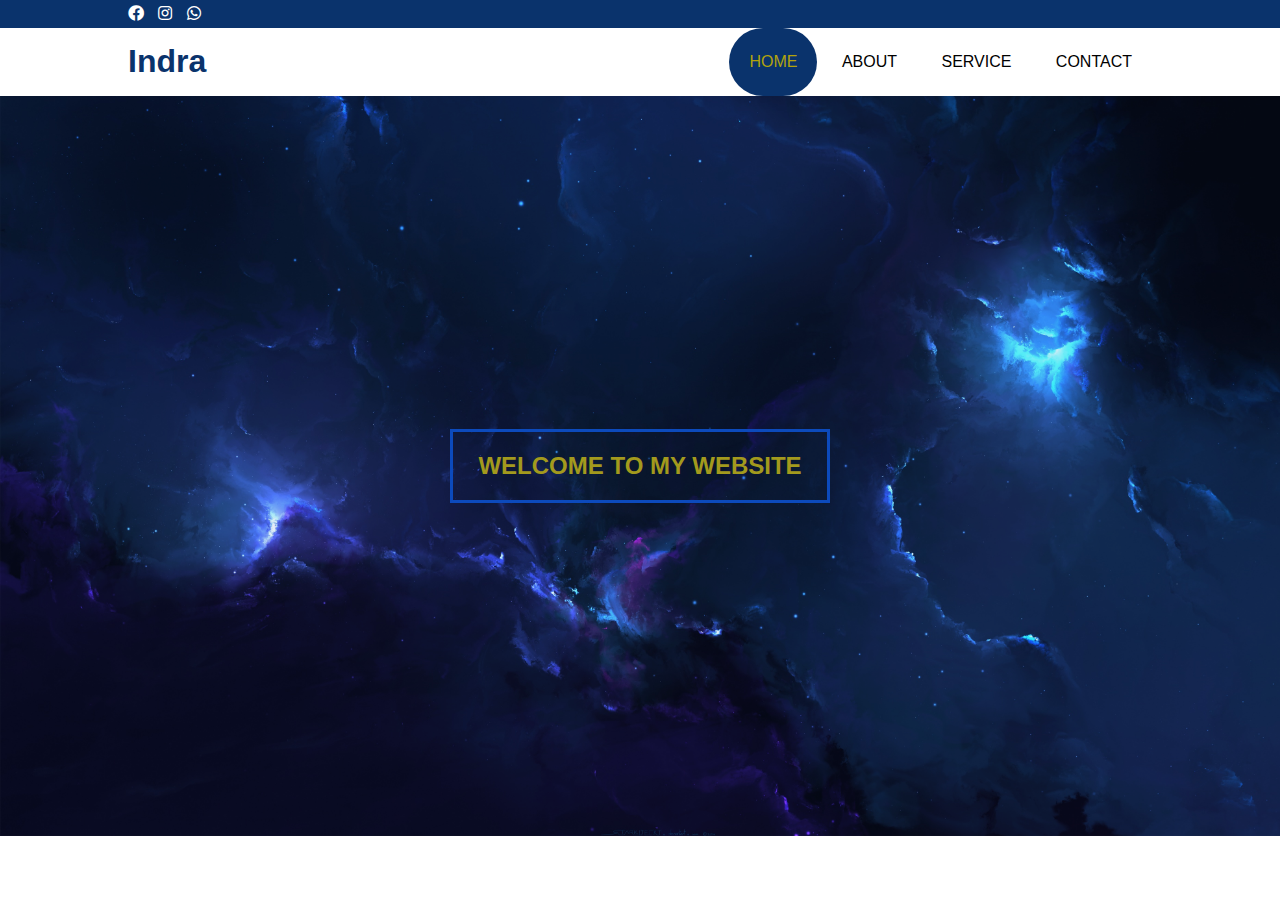
<file: index.html>
<!DOCTYPE html>
<html lang="en">
  <head>
    <meta charset="UTF-8" />
    <meta name="viewport" content="width=device-width, initial-scale=1.0" />
    <link rel="stylesheet" href="css/style.css" />
    <link
      rel="stylesheet"
      href="https://cdnjs.cloudflare.com/ajax/libs/font-awesome/5.13.0/css/all.min.css"
    />
    <title>UAS PEMROGRAMAN WEB</title>
  </head>
  <body>
    <div class="medsos">
      <div class="container">
        <ul>
          <li>
            <a
              href="https://www.facebook.com/share/rhQxjmohfNvXS2Hy/?mibextid=qi2Omg"
              ><i class="fab fa-facebook"></i
            ></a>
          </li>
          <li>
            <a href="https://www.instagram.com/dra_hrtn?igsh=ajhoN2hzdWVxcm1z"
              ><i class="fab fa-instagram"></i
            ></a>
          </li>
          <li>
            <a href="https://wa.me/qr/CWSLUCGHA27ML1"
              ><i class="fab fa-whatsapp"></i
            ></a>
          </li>
        </ul>
      </div>
    </div>
    <header>
      <div class="container">
        <h1><a href="index.html">Indra</a></h1>
        <ul>
          <li class="active"><a href="index.html">HOME</a></li>
          <li><a href="about.html">ABOUT</a></li>
          <li><a href="service.html">SERVICE</a></li>
          <li><a href="contact.html">CONTACT</a></li>
        </ul>
      </div>
    </header>
    <section class="gambar">
      <h2>WELCOME TO MY WEBSITE</h2>
  </body>
</html>
</file>
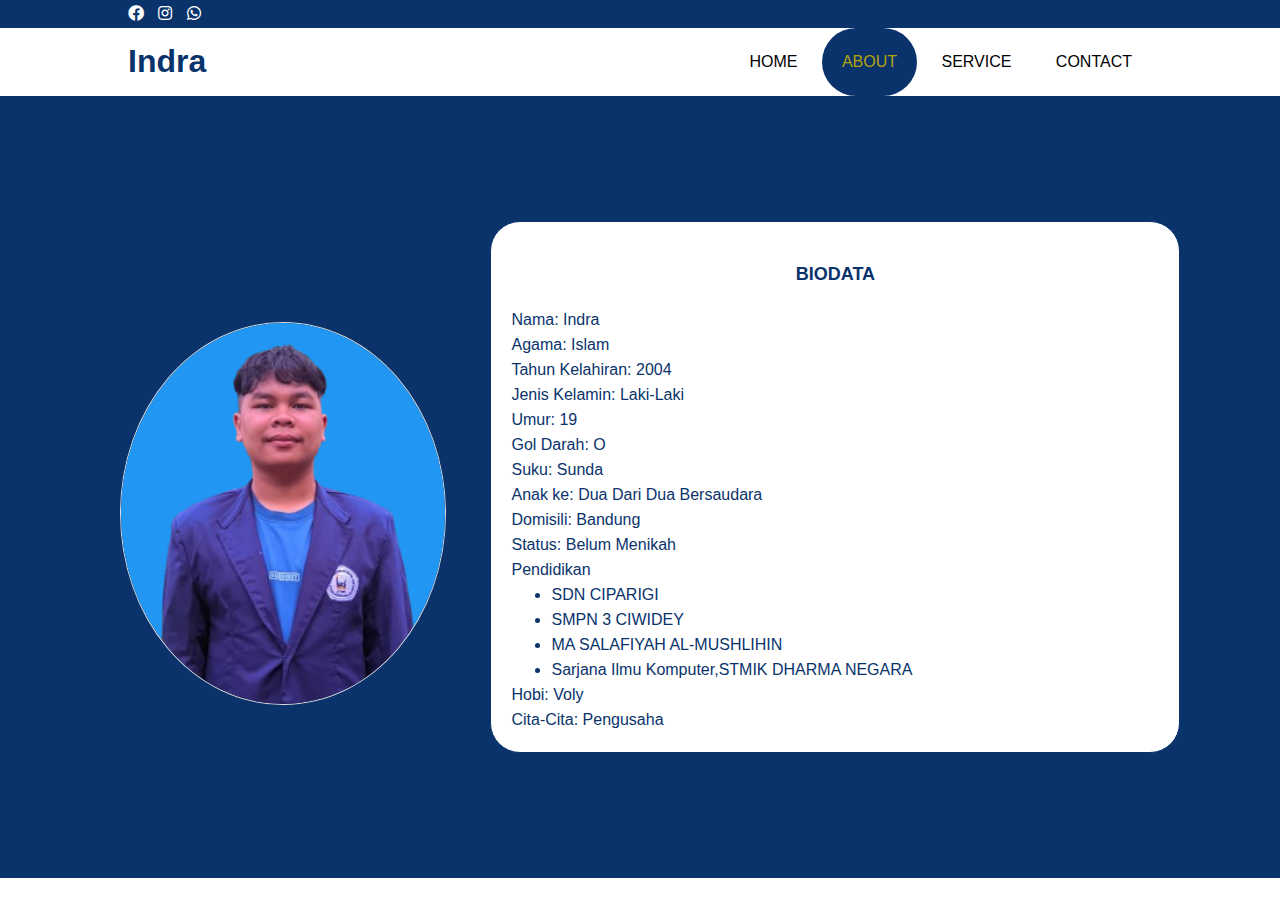
<file: about.html>
<!DOCTYPE html>
<html lang="en">
  <head>
    <meta charset="UTF-8" />
    <meta name="viewport" content="width=device-width, initial-scale=1.0" />
    <link rel="stylesheet" href="css/style.css" />
    <link
      rel="stylesheet"
      href="https://cdnjs.cloudflare.com/ajax/libs/font-awesome/5.13.0/css/all.min.css"
    />
    <title>UAS PEMROGRAMAN WEB</title>
  </head>
  <body>
    <div class="medsos">
      <div class="container">
        <ul>
          <li>
            <a
              href="https://www.facebook.com/share/rhQxjmohfNvXS2Hy/?mibextid=qi2Omg"
              ><i class="fab fa-facebook"></i
            ></a>
          </li>
          <li>
            <a href="https://www.instagram.com/dra_hrtn?igsh=ajhoN2hzdWVxcm1z"
              ><i class="fab fa-instagram"></i
            ></a>
          </li>
          <li>
            <a href="https://wa.me/qr/CWSLUCGHA27ML1"
              ><i class="fab fa-whatsapp"></i
            ></a>
          </li>
        </ul>
      </div>
    </div>
    <header>
      <div class="container">
        <h1><a href="index.html">Indra</a></h1>
        <ul>
          <li><a href="index.html">HOME</a></li>
          <li class="active"><a href="about.html">ABOUT</a></li>
          <li><a href="service.html">SERVICE</a></li>
          <li><a href="contact.html">CONTACT</a></li>
        </ul>
      </div>
    </header>
    <section class="about">
      <img src="image/foto.png" alt="foto" class="foto" />
      <div class="wadah">
        <div class="biodata">
          <h1>BIODATA</h1>
          <p>Nama: Indra</p>
          <p>Agama: Islam</p>
          <p>Tahun Kelahiran: 2004</p>
          <p>Jenis Kelamin: Laki-Laki</p>
          <p>Umur: 19</p>
          <p>Gol Darah: O</p>
          <p>Suku: Sunda</p>
          <p>Anak ke: Dua Dari Dua Bersaudara</p>
          <p>Domisili: Bandung</p>
          <p>Status: Belum Menikah</p>
          <p>Pendidikan</p>
          <ul>
            <li>SDN CIPARIGI</li>
            <li>SMPN 3 CIWIDEY</li>
            <li>MA SALAFIYAH AL-MUSHLIHIN</li>
            <li>Sarjana Ilmu Komputer,STMIK DHARMA NEGARA</li>
          </ul>
          <p>Hobi: Voly</p>
          <p>Cita-Cita: Pengusaha</p>
        </div>
      </div>
    </section>
  </body>
</html>
</file>
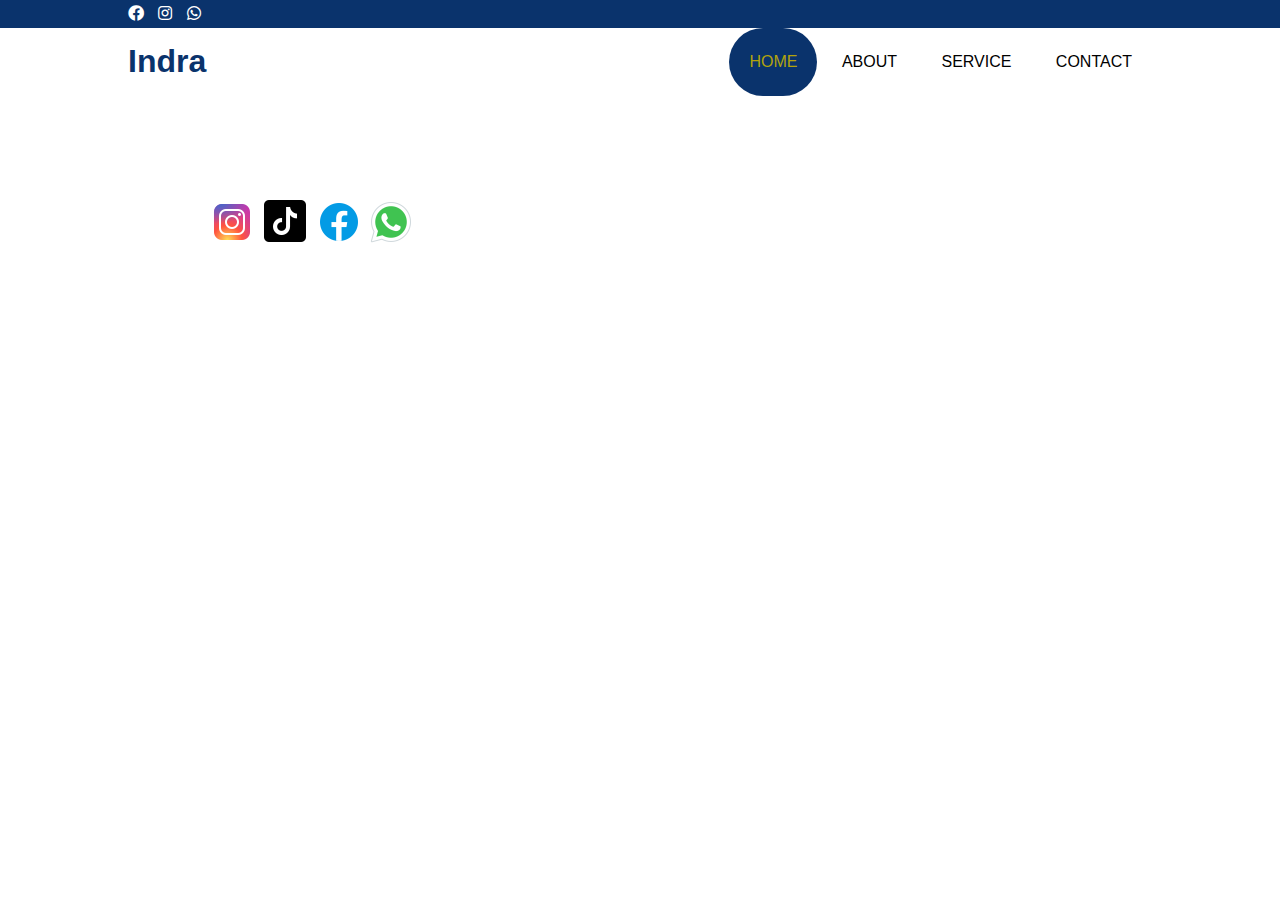
<file: contact.html>
<!DOCTYPE html>
<html lang="en">
  <head>
    <meta charset="UTF-8" />
    <meta name="viewport" content="width=device-width, initial-scale=1.0" />
    <link rel="stylesheet" href="css/style.css" />
    <link
      rel="stylesheet"
      href="https://cdnjs.cloudflare.com/ajax/libs/font-awesome/5.13.0/css/all.min.css"
    />
    <title>UAS PEMROGRAMAN WEB</title>
  </head>
  <body>
    <div class="medsos">
      <div class="container">
        <ul>
          <li>
            <a
              href="https://www.facebook.com/share/rhQxjmohfNvXS2Hy/?mibextid=qi2Omg"
              ><i class="fab fa-facebook"></i
            ></a>
          </li>
          <li>
            <a href="https://www.instagram.com/dra_hrtn?igsh=ajhoN2hzdWVxcm1z"
              ><i class="fab fa-instagram"></i
            ></a>
          </li>
          <li>
            <a href="https://wa.me/qr/CWSLUCGHA27ML1"
              ><i class="fab fa-whatsapp"></i
            ></a>
          </li>
        </ul>
      </div>
    </div>
    <header>
      <div class="container">
        <h1><a href="index.html">Indra</a></h1>
        <ul>
          <li class="active"><a href="index.html">HOME</a></li>
          <li><a href="about.html">ABOUT</a></li>
          <li><a href="service.html">SERVICE</a></li>
          <li><a href="contact.html">CONTACT</a></li>
        </ul>
      </div>
    </header>
    <section class="contact">
      <div class="container">
        <a href="https://www.instagram.com/dra_hrtn?igsh=ajhoN2hzdWVxcm1z"
          ><img src="image/ig.png" alt=""
        /></a>
        <a href="https://www.tiktok.com/@indrahrt012?_t=8ouEunZr7Qt&_r=1"
          ><img src="image/titok.png" alt=""
        /></a>
        <a
          href="https://www.facebook.com/share/rhQxjmohfNvXS2Hy/?mibextid=qi2Omg"
          ><img src="image/fb.png" alt=""
        /></a>
        <a href="https://wa.me/qr/CWSLUCGHA27ML1"
          ><img src="image/wa.png" alt=""
        /></a>
      </div>
    </section>
  </body>
</html>
</file>
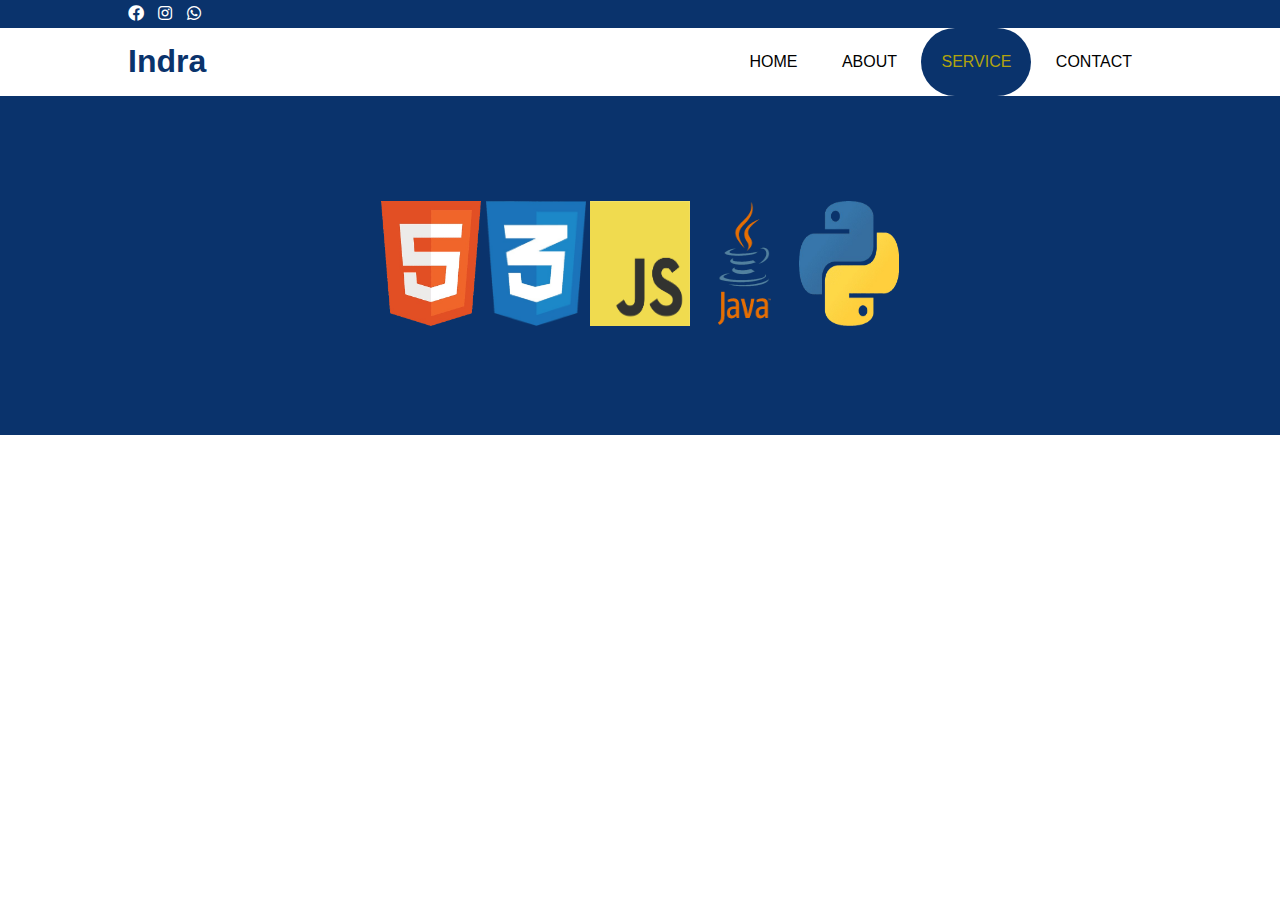
<file: service.html>
<!DOCTYPE html>
<html lang="en">
  <head>
    <meta charset="UTF-8" />
    <meta name="viewport" content="width=device-width, initial-scale=1.0" />
    <link rel="stylesheet" href="css/style.css" />
    <link
      rel="stylesheet"
      href="https://cdnjs.cloudflare.com/ajax/libs/font-awesome/5.13.0/css/all.min.css"
    />
    <title>UAS PEMROGRAMAN WEB</title>
  </head>
  <body>
    <div class="medsos">
      <div class="container">
        <ul>
          <li>
            <a
              href="https://www.facebook.com/share/rhQxjmohfNvXS2Hy/?mibextid=qi2Omg"
              ><i class="fab fa-facebook"></i
            ></a>
          </li>
          <li>
            <a href="https://www.instagram.com/dra_hrtn?igsh=ajhoN2hzdWVxcm1z"
              ><i class="fab fa-instagram"></i
            ></a>
          </li>
          <li>
            <a href="https://wa.me/qr/CWSLUCGHA27ML1"
              ><i class="fab fa-whatsapp"></i
            ></a>
          </li>
        </ul>
      </div>
    </div>
    <header>
      <div class="container">
        <h1><a href="index.html">Indra</a></h1>
        <ul>
          <li ><a href="index.html">HOME</a></li>
          <li><a href="about.html">ABOUT</a></li>
          <li class="active"><a href="service.html">SERVICE</a></li>
          <li><a href="contact.html">CONTACT</a></li>
        </ul>
      </div>
    </header>
    </section>
    <section class="service">
      <div class="container">
        <div class="logo">
          <div class="transisi">
            <img src="image/html.png" alt="image" width="150" height="125" />
            <img src="image/css.png" alt="image" width="150" height="125" />
            <img
              src="image/javascript.png"
              alt="image"
              width="150"
              height="125"
            />
            <img src="image/java.png" alt="image" width="150" height="125" />
            <img src="image/python.png" alt="image" width="150" height="125" />
          </div>
        </div>
      </div>
    </section>
  </body>
</html>
</file>
<file: css/style.css>
* {
  padding: 0;
  margin: 0;
  font-family: sans-serif;
}
.medsos {
  padding: 5px 0;
  background-color: #0a336c;
}
.medsos ul li {
  display: inline-block;
  color: #fff;
  margin-right: 10px;
}
a {
  color: inherit;
  text-decoration: none;
}
.container {
  width: 80%;
  margin: 0 auto;
}
.container:after {
  content: "";
  display: block;
  clear: both;
}

header h1 {
  float: left;
  padding: 15px 0;
  color: #0a336c;
}
header ul {
  float: right;
}
header ul li {
  display: inline-block;
  border-radius: 4rem;
}
header ul li a {
  padding: 25px 20px;
  display: inline-block;
  border-radius: 4rem;
  transition: all 300ms;
}
header ul li a:hover {
  background-color: #0a336c;
  color: #b2a30c;
  transform: translateY(0);
}
.active {
  background-color: #0a336c;
  color: #b2a30c;
}
.gambar {
  height: 60vh;
  background-image: url("../image/background.jpg");
  background-size: cover;
  position: relative;
  display: flex;
  justify-content: center;
  align-items: center;
}
.gambar:after {
  content: "";
  display: block;
  position: absolute;
  top: 0;
  left: 0;
  right: 0;
  bottom: 0;
  background-color: rgb(36, 79, 187, 0.1);
}
.gambar h2 {
  color: #b2a30c;
  padding: 20px 25px;
  border: 3px solid #094abd;
}
section {
  padding: 100px;
}
section h1 {
  text-align: center;
  padding: 20px 0;
  font-size: large;
  font-family: Verdana, Geneva, Tahoma, sans-serif;
}
/*  */
.about {
  background-color: #0a336c;
}

.foto {
  width: 30%;
  margin: 20px;
  border-radius: 50%;
  border: 1px solid #ddd;
}
.biodata {
  width: 100%;
  margin: 20px;
  padding: 20px;
  border: 1px solid;
  border-radius: 30px;
  background-color: #fff;
  border: 1px solid;
  color: #0a336c;
  line-height: 25px;
  p,
  ul,
  li {
    font-family: Verdana, Geneva, Tahoma, sans-serif;
  }
li{
  margin-left: 40px;
}
}
.wadah {
  width: 60%;
  margin: 5px auto;
  display: flex;
  flex-direction: row;
  justify-content: center;
  display: inline-block;
}

.service {
  background-color:#0a336c;
}

.logo {
  display: flex;
  justify-content: center;
  padding: 5px;
}
.logo :hover > :not(:hover) {
  filter: grayscale(1) blur(5px);
}
.logo img {
  width: 100px;
  transition: 0.5s;
}
.logo img :hover {
  scale: 0.5;
  margin: 10px;
}
.contact {
  background-color: #fff;
}
</file>
